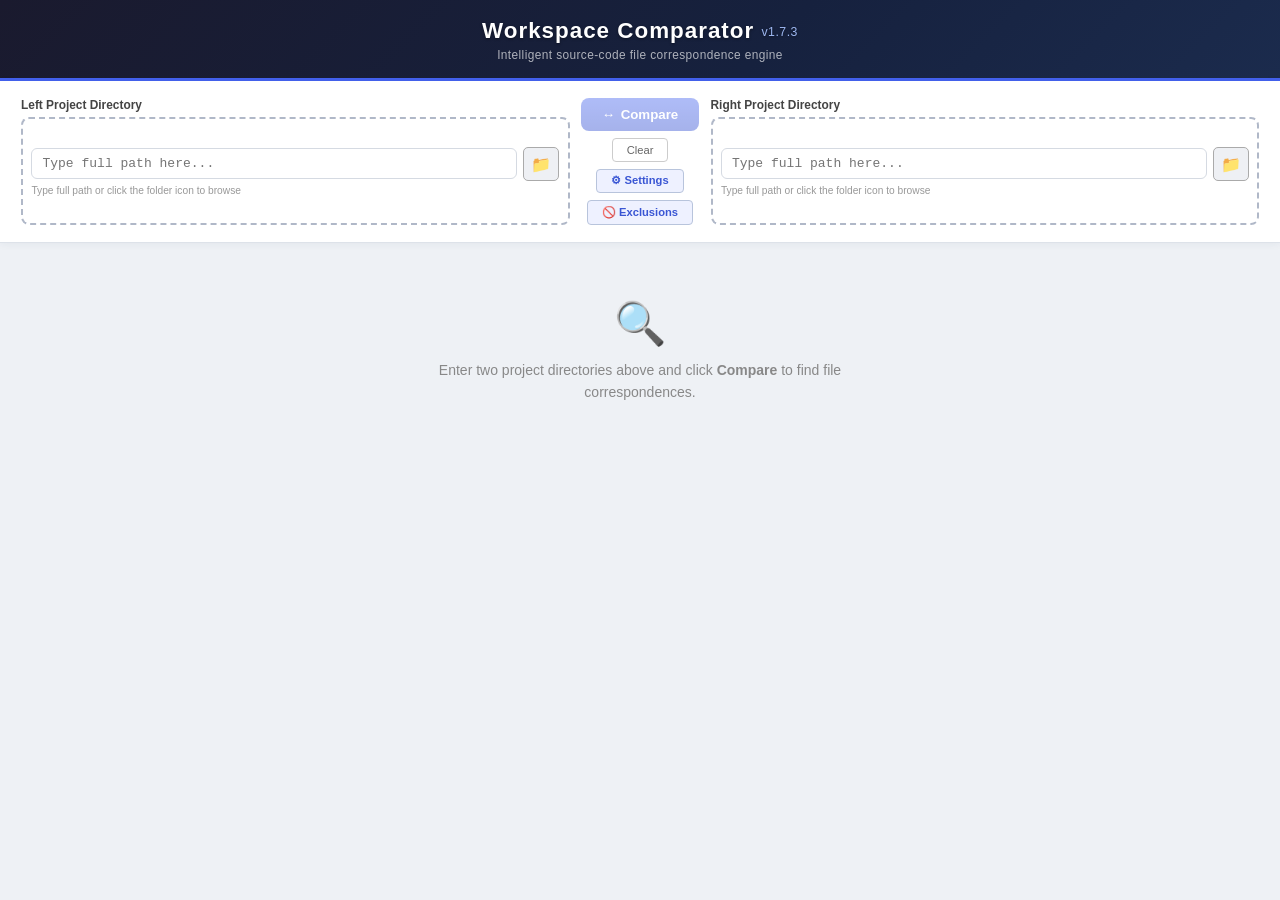
<file: comparator/templates/comparator/index.html>
<!DOCTYPE html>
<html lang="en">
<head>
  <meta charset="UTF-8">
  <meta name="viewport" content="width=device-width, initial-scale=1.0">
  <meta http-equiv="Cache-Control" content="no-cache, no-store, must-revalidate">
  <meta http-equiv="Pragma" content="no-cache">
  <meta http-equiv="Expires" content="0">
  <title>Workspace Comparator v1.7.3</title>
  <style>
    *, *::before, *::after { box-sizing: border-box; margin: 0; padding: 0; }
    html { font-size: 14px; }
    body { font-family: "Segoe UI Variable", "Segoe UI", Tahoma, Geneva, Verdana, sans-serif; background: #eef1f5; color: #1a1a2e; min-height: 100vh; }

    .app-header { background: linear-gradient(135deg, #1a1a2e 0%, #16213e 60%, #1b2b4d 100%); color: #fff; text-align: center; padding: 1.3rem 1rem 1.1rem; border-bottom: 3px solid #4361ee; box-shadow: 0 2px 12px rgba(16,23,32,0.35); }
    .app-header h1 { font-size: 1.6rem; font-weight: 700; letter-spacing: 1px; text-shadow: 0 1px 3px rgba(0,0,0,0.4); }
    .app-header .app-ver { font-size: 0.55em; font-weight: 500; color: #9db7f0; letter-spacing: 0.5px; vertical-align: middle; }
    .app-header .subtitle { font-size: 0.85rem; opacity: 0.65; margin-top: 0.3rem; letter-spacing: 0.4px; }

    .input-section { display: flex; align-items: stretch; gap: 0.75rem; padding: 1.2rem 1.5rem; background: #fff; border-bottom: 1px solid #dde2e9; box-shadow: 0 1px 8px rgba(27,58,92,0.06); }
    .dir-panel { flex: 1; display: flex; flex-direction: column; }
    .dir-panel label { font-weight: 600; margin-bottom: 0.4rem; font-size: 0.85rem; color: #444; }

    .drop-zone { border: 2px dashed #b0b8c8; border-radius: 8px; padding: 0.6rem; transition: border-color 0.2s, background 0.2s; flex: 1; display: flex; flex-direction: column; justify-content: center; }
    .drop-zone.drag-over { border-color: #4361ee; background: #eef1ff; }
    .input-row { display: flex; align-items: center; gap: 6px; }
    .input-row input[type="text"] { flex: 1 1 auto; border: 1px solid #d5dae2; border-radius: 6px; outline: none; font-size: 0.93rem; background: #fff; font-family: "Cascadia Mono", "Consolas", "Courier New", monospace; padding: 7px 10px; min-width: 0; transition: border-color 0.15s, box-shadow 0.15s; }
    .input-row input[type="text"]:focus { border-color: #4361ee; box-shadow: 0 0 0 3px rgba(67,97,238,0.15); }
    .drop-zone .drop-hint { font-size: 0.73rem; color: #999; margin-top: 4px; }

    .btn-browse { display: inline-flex; align-items: center; justify-content: center; width: 36px; height: 34px; border: 1px solid #aaa; background: #eef0f4; border-radius: 5px; cursor: pointer; font-size: 1.15rem; line-height: 1; flex-shrink: 0; transition: background 0.15s, border-color 0.15s; user-select: none; -webkit-user-select: none; position: relative; z-index: 10; }
    .btn-browse:hover { background: #d0d8e8; border-color: #4361ee; }
    .btn-browse:active { background: #b8c4dc; }

    .action-col { display: flex; flex-direction: column; justify-content: center; gap: 0.5rem; min-width: 120px; align-items: center; }
    .btn-compare { padding: 0.65rem 1.5rem; font-size: 0.95rem; font-weight: 600; border: none; border-radius: 8px; cursor: pointer; background: linear-gradient(180deg, #4f6cf0, #3a56d4); color: #fff; transition: box-shadow 0.2s, transform 0.15s, opacity 0.2s; display: flex; align-items: center; gap: 0.4rem; box-shadow: 0 2px 8px rgba(67,97,238,0.35); }
    .btn-compare:disabled { opacity: 0.45; cursor: not-allowed; box-shadow: none; }
    .btn-compare:not(:disabled):hover { box-shadow: 0 4px 14px rgba(67,97,238,0.5); transform: translateY(-1px); }
    .btn-clear { padding: 0.35rem 1rem; font-size: 0.8rem; border: 1px solid #ccc; border-radius: 4px; background: #fff; cursor: pointer; color: #666; }
    .btn-clear:hover { background: #f5f5f5; }
    .btn-settings { padding: 0.35rem 1rem; font-size: 0.8rem; border: 1px solid #b8c4dc; border-radius: 4px; background: #eef1ff; cursor: pointer; color: #3a56d4; font-weight: 600; transition: background 0.15s, opacity 0.2s; }
    .btn-settings:hover:not(:disabled) { background: #dde4ff; }
    .btn-settings:disabled { opacity: 0.45; cursor: not-allowed; }

    .loading-overlay { display: flex; flex-direction: column; align-items: center; justify-content: center; padding: 3rem; gap: 1rem; }
    .loading-overlay p { font-size: 0.95rem; color: #555; }
    .spinner { width: 40px; height: 40px; border: 4px solid #e0e0e0; border-top-color: #4361ee; border-radius: 50%; animation: spin 0.8s linear infinite; }
    @keyframes spin { to { transform: rotate(360deg); } }
    .hidden { display: none !important; }

    .stats-bar { display: flex; flex-wrap: wrap; align-items: center; gap: 0.75rem; padding: 0.55rem 1.5rem; background: #e8ecf1; font-size: 0.82rem; color: #444; border-bottom: 1px solid #d0d5dd; }
    .stats-summary { display: flex; flex: 0 1 auto; flex-wrap: wrap; align-items: center; gap: 1.1rem; }
    .stats-summary > span { display: inline-flex; align-items: center; gap: 0.3rem; }
    .badge { display: inline-block; padding: 0.1rem 0.5rem; border-radius: 10px; font-weight: 600; font-size: 0.78rem; color: #fff; }
    .badge-blue { background: #4361ee; } .badge-green { background: #2ecc71; } .badge-orange { background: #e67e22; } .badge-purple { background: #9b59b6; } .badge-gray { background: #95a5a6; } .badge-teal { background: #0e9488; }
    .result-tools { margin-left: auto; display: flex; flex: 1 1 430px; max-width: 620px; min-width: 310px; align-items: center; justify-content: flex-end; gap: 0.45rem; }
    .result-extension { width: 136px; height: 32px; border: 1px solid #b9c2d0; border-radius: 5px; background: #fff; color: #27364a; padding: 0 1.8rem 0 0.55rem; font-family: "Cascadia Mono", "Consolas", monospace; font-size: 0.78rem; font-weight: 600; outline: none; cursor: pointer; }
    .result-extension:focus { border-color: #4361ee; box-shadow: 0 0 0 3px rgba(67,97,238,0.14); }
    .result-search { position: relative; flex: 1 1 260px; min-width: 180px; max-width: 390px; }
    .result-search-icon { position: absolute; left: 0.62rem; top: 50%; transform: translateY(-50%); color: #66758b; font-size: 0.9rem; line-height: 1; pointer-events: none; z-index: 1; }
    .result-search input { width: 100%; height: 32px; border: 1px solid #b9c2d0; border-radius: 5px; background: #fff; color: #1f2937; padding: 0 2rem 0 2rem; font-family: "Segoe UI", Tahoma, sans-serif; font-size: 0.8rem; outline: none; transition: border-color 0.15s, box-shadow 0.15s; }
    .result-search input:focus { border-color: #4361ee; box-shadow: 0 0 0 3px rgba(67,97,238,0.14); }
    .result-search-clear { position: absolute; right: 0.35rem; top: 50%; transform: translateY(-50%); width: 22px; height: 22px; border: none; background: transparent; color: #7b8798; font-size: 1.05rem; line-height: 1; cursor: pointer; opacity: 0; pointer-events: none; transition: opacity 0.12s, color 0.12s; }
    .result-search.has-query .result-search-clear { opacity: 1; pointer-events: auto; }
    .result-search-clear:hover { color: #c0392b; }
    .result-search-count { min-width: 58px; color: #5b6778; font-size: 0.72rem; font-weight: 700; text-align: right; white-space: nowrap; }
    .search-mark { background: #ffe36e; color: #18202c; border-radius: 2px; padding: 0 1px; box-shadow: 0 0 0 1px rgba(184,134,11,0.28); }
    tr.search-hit td { position: relative; }
    tr.search-current td { box-shadow: inset 0 2px 0 #f59e0b, inset 0 -2px 0 #f59e0b; }
    tr.search-current td:first-child { box-shadow: inset 2px 0 0 #f59e0b, inset 0 2px 0 #f59e0b, inset 0 -2px 0 #f59e0b; }
    tr.search-current td:last-child { box-shadow: inset -2px 0 0 #f59e0b, inset 0 2px 0 #f59e0b, inset 0 -2px 0 #f59e0b; }

    .results-section { padding: 0.8rem 1rem 2rem; }
    .comparison-panel-wrapper { overflow-x: auto; border: 1px solid #cdd4dd; border-radius: 10px; background: #fff; box-shadow: 0 4px 18px rgba(27,58,92,0.10); }
    .comparison-table { width: 100%; border-collapse: collapse; font-size: 0.85rem; table-layout: fixed; }
    .panel-header { padding: 0.5rem 0.6rem; font-size: 0.92rem; font-weight: 700; text-transform: uppercase; letter-spacing: 0.6px; }
    .panel-header-left { background: #1b3a5c; color: #fff; text-align: center; }
    .panel-header-center { background: #2c3e50; width: 72px; min-width: 72px; max-width: 72px; border-left: 2px solid #0d1f30; border-right: 2px solid #0d1f30; }
    .panel-header-right { background: #1b3a5c; color: #fff; text-align: center; }
    .col-hdr { padding: 0.45rem 0.6rem; font-size: 0.8rem; font-weight: 600; white-space: nowrap; }
    .col-hdr-left, .col-hdr-right { background: #2a5d8f; color: #d4e6f7; border-bottom: 2px solid #1b4a76; }
    .col-hdr-match { background: #34495e; color: #bdc3c7; text-align: center; width: 72px; min-width: 72px; max-width: 72px; border-left: 2px solid #0d1f30; border-right: 2px solid #0d1f30; border-bottom: 2px solid #1b4a76; cursor: pointer; user-select: none; }
    .col-hdr-match:hover { background: #4a6275; }
    .col-hdr-match .sort-arrow { font-size: 0.65rem; margin-left: 2px; }
    .col-hdr-name { width: 24%; } .col-hdr-dir { width: calc(50% - 36px - 24%); }
    .comparison-table td { padding: 0.4rem 0.6rem; vertical-align: middle; border-bottom: 1px solid #e0e0e0; word-break: break-all; font-family: "Consolas", "Courier New", monospace; font-size: 0.82rem; line-height: 1.4; }
    td.match-cell { text-align: center; border-left: 2px solid #34495e; border-right: 2px solid #34495e; background: #f8f9fa; font-family: "Segoe UI", Tahoma, sans-serif; width: 72px; min-width: 72px; max-width: 72px; }

    .row-matched, .row-unmatched { cursor: pointer; }
    .row-matched td, .row-unmatched td { transition: background 0.12s; }
    .row-matched .cell-left, .row-matched .cell-right { background: #ddf1e2; }
    .row-matched:hover .cell-left, .row-matched:hover .cell-right { background: #bfe5c9; }
    .row-matched:hover .match-cell { background: #eef7f0; }
    .row-separator td { background: #2c3e50; padding: 0.25rem 0.6rem; border-bottom: none; height: 28px; }
    .sep-label { color: #ecf0f1; font-family: "Segoe UI", Tahoma, sans-serif; font-size: 0.72rem; font-weight: 600; text-transform: uppercase; letter-spacing: 1px; }
    .row-separator .match-cell { border-left-color: #1a252f; border-right-color: #1a252f; background: #2c3e50; }
    .row-unmatched .cell-left-filled, .row-unmatched .cell-right-filled { background: #f8d7da; }
    .row-unmatched .cell-empty { background: #f5f5f5; }
    .row-unmatched:hover .cell-left-filled, .row-unmatched:hover .cell-right-filled { background: #f1c0c5; }
    .row-ignored { cursor: default; }
    .row-ignored .cell-left-ignored, .row-ignored .cell-right-ignored { background: #4b5563; color: #eef1f5; border-bottom-color: #6b7280; }
    .row-ignored .cell-empty { background: #303642; border-bottom-color: #454c59; }
    .row-ignored .match-cell { background: #374151; border-bottom-color: #4b5563; }
    .row-ignored:hover .cell-left-ignored, .row-ignored:hover .cell-right-ignored { background: #566171; }
    .ignored-tag { display: inline-block; padding: 0.1rem 0.5rem; border-radius: 10px; background: #1f2937; color: #d1d5db; font-size: 0.68rem; font-weight: 800; letter-spacing: 0.6px; }
    .ignored-reason { display: block; margin-top: 2px; color: #cbd5e1; font-size: 0.58rem; line-height: 1.2; font-family: "Segoe UI", Tahoma, sans-serif; }

    .status-sym { font-weight: 700; font-size: 0.85rem; font-family: "Consolas", "Courier New", monospace; display: inline-block; line-height: 1.3; padding: 0.1rem 0.5rem; border-radius: 10px; color: #fff; min-width: 38px; }
    .status-identical { background: #27ae60; box-shadow: 0 1px 3px rgba(39,174,96,0.4); }
    .status-minor { background: #e6a817; box-shadow: 0 1px 3px rgba(230,168,23,0.4); }
    .status-different { background: #e74c3c; box-shadow: 0 1px 3px rgba(231,76,60,0.4); }
    .match-method { display: block; font-size: 0.62rem; color: #888; margin-top: 2px; }
    .no-match-indicator { color: #ccc; font-size: 0.9rem; }
    .bin-tag { display: block; width: fit-content; margin: 2px auto 0; padding: 0 6px; border-radius: 4px; background: linear-gradient(180deg, #17b3a6, #0e9488); color: #fff; font-size: 0.6rem; font-weight: 800; letter-spacing: 0.8px; font-family: "Segoe UI", Tahoma, sans-serif; line-height: 1.5; box-shadow: 0 1px 3px rgba(14,148,136,0.5); }

    .empty-state { text-align: center; padding: 4rem 2rem; color: #888; }
    .empty-icon { font-size: 3rem; margin-bottom: 0.8rem; }
    .empty-state p { font-size: 1rem; max-width: 500px; margin: 0 auto; line-height: 1.6; }
    .no-results-row td { text-align: center; padding: 1.5rem; color: #999; font-style: italic; background: #fafafa; }

    .error-toast { position: fixed; bottom: 1.5rem; left: 50%; transform: translateX(-50%); background: #e74c3c; color: #fff; padding: 0.7rem 1.4rem; border-radius: 6px; font-size: 0.9rem; box-shadow: 0 4px 16px rgba(0,0,0,0.25); z-index: 9999; animation: toastIn 0.3s ease-out; }
    .error-toast.toast-ok { background: #27ae60; }
    @keyframes toastIn { from { opacity: 0; transform: translateX(-50%) translateY(20px); } to { opacity: 1; transform: translateX(-50%) translateY(0); } }

    /* ---- Modal ---- */
    .modal-backdrop { position: fixed; top: 0; left: 0; width: 100%; height: 100%; background: rgba(16,23,32,0.5); backdrop-filter: blur(3px); z-index: 10000; display: flex; align-items: center; justify-content: center; animation: fadeIn 0.15s ease-out; }
    @keyframes fadeIn { from { opacity: 0; } to { opacity: 1; } }
    .modal-box { background: #fff; border-radius: 12px; width: 560px; max-width: 95vw; max-height: 80vh; display: flex; flex-direction: column; box-shadow: 0 18px 60px rgba(0,0,0,0.4); overflow: hidden; }
    .modal-top { display: flex; align-items: center; justify-content: space-between; padding: 0.9rem 1.2rem; background: #1b3a5c; border-radius: 10px 10px 0 0; }
    .modal-top h3 { color: #fff; font-size: 1rem; font-weight: 600; }
    .modal-x { background: none; border: none; font-size: 1.5rem; color: #aac; cursor: pointer; padding: 0 4px; line-height: 1; }
    .modal-x:hover { color: #fff; }
    .modal-nav { display: flex; align-items: center; gap: 0.5rem; padding: 0.5rem 1.2rem; background: #eef1f5; border-bottom: 1px solid #ddd; }
    .modal-up { border: 1px solid #bbb; background: #fff; border-radius: 4px; padding: 3px 10px; cursor: pointer; font-size: 0.88rem; }
    .modal-up:hover { background: #e0e4ea; }
    .modal-cur { font-family: "Consolas", monospace; font-size: 0.85rem; color: #333; word-break: break-all; }
    .modal-list { flex: 1; overflow-y: auto; min-height: 200px; max-height: 50vh; }
    .modal-list ul { list-style: none; margin: 0; padding: 0; }
    .modal-list li { display: flex; align-items: center; gap: 0.5rem; padding: 0.5rem 1.2rem; cursor: pointer; border-bottom: 1px solid #f0f0f0; font-size: 0.88rem; }
    .modal-list li:hover { background: #e8f0fe; }
    .modal-msg { text-align: center; padding: 2rem; color: #999; font-style: italic; }
    .modal-bottom { display: flex; justify-content: flex-end; gap: 0.6rem; padding: 0.8rem 1.2rem; border-top: 1px solid #e0e0e0; background: #fafafa; border-radius: 0 0 10px 10px; }
    .modal-ok { padding: 0.45rem 1.2rem; font-size: 0.88rem; font-weight: 600; border: none; border-radius: 5px; cursor: pointer; background: #4361ee; color: #fff; }
    .modal-ok:hover { background: #3a56d4; }
    .modal-cancel { padding: 0.45rem 1.2rem; font-size: 0.88rem; border: 1px solid #ccc; border-radius: 5px; cursor: pointer; background: #fff; color: #555; }
    .modal-cancel:hover { background: #f0f0f0; }

    /* ---- Engine Settings dialog ---- */
    .settings-box .modal-top { background: linear-gradient(135deg, #1a1a2e 0%, #16213e 60%, #1b2b4d 100%); border-bottom: 2px solid #4361ee; }
    .settings-body { padding: 1.1rem 1.3rem; display: flex; flex-direction: column; gap: 0.9rem; overflow-y: auto; }
    .setting-row { border: 1px solid #e2e6ee; border-radius: 10px; padding: 0.7rem 0.9rem 0.8rem; background: linear-gradient(180deg, #fbfcfe, #f4f6fb); transition: border-color 0.15s, box-shadow 0.15s; }
    .setting-row:hover { border-color: #b8c4dc; box-shadow: 0 2px 8px rgba(67,97,238,0.10); }
    .setting-head { display: flex; align-items: center; justify-content: space-between; margin-bottom: 2px; }
    .setting-name { font-weight: 600; font-size: 0.88rem; color: #1a1a2e; }
    .setting-val { font-family: "Consolas", "Courier New", monospace; font-size: 0.82rem; font-weight: 700; color: #fff; background: #4361ee; border-radius: 10px; padding: 0.1rem 0.6rem; min-width: 44px; text-align: center; box-shadow: 0 1px 3px rgba(67,97,238,0.4); }
    .setting-desc { font-size: 0.74rem; color: #778; line-height: 1.4; margin-bottom: 0.5rem; }
    .charset-grid { display: grid; grid-template-columns: 1fr 1fr; gap: 0.7rem; }
    .charset-field label { display: block; color: #4b5563; font-size: 0.72rem; font-weight: 600; margin-bottom: 0.25rem; }
    .charset-field select { width: 100%; height: 34px; border: 1px solid #cbd3e1; border-radius: 5px; background: #fff; color: #1f2937; padding: 0 0.5rem; font-family: "Consolas", "Courier New", monospace; }
    .setting-ctrl { display: flex; align-items: center; gap: 0.7rem; }
    .setting-ctrl input[type="range"] { flex: 1; accent-color: #4361ee; cursor: pointer; }
    .setting-num { width: 74px; padding: 4px 8px; border: 1px solid #d5dae2; border-radius: 5px; font-family: "Consolas", monospace; font-size: 0.85rem; text-align: right; outline: none; }
    .setting-num:focus { border-color: #4361ee; box-shadow: 0 0 0 3px rgba(67,97,238,0.15); }
    .settings-bottom { display: flex; align-items: center; gap: 0.6rem; padding: 0.8rem 1.2rem; border-top: 1px solid #e0e0e0; background: #fafafa; }
    .settings-bottom .spacer { flex: 1; }
    .btn-reset { padding: 0.45rem 1rem; font-size: 0.82rem; border: 1px solid #ccc; border-radius: 5px; cursor: pointer; background: #fff; color: #777; }
    .btn-reset:hover { background: #f0f0f0; }

    /* ---- Exclusions dialog (BeyondCompare-style name filters) ---- */
    .excl-box { width: 680px; }
    .excl-box .modal-top { background: linear-gradient(135deg, #1a1a2e 0%, #16213e 60%, #1b2b4d 100%); border-bottom: 2px solid #e74c3c; }
    .excl-intro { padding: 0.7rem 1.3rem; font-size: 0.76rem; color: #667; background: #f4f6fb; border-bottom: 1px solid #e2e6ee; line-height: 1.5; }
    .excl-intro code { background: #e8ecf5; border: 1px solid #d5dae5; border-radius: 3px; padding: 0 4px; font-size: 0.74rem; }
    .excl-columns { display: flex; flex: 1 1 320px; min-height: 180px; gap: 0.9rem; padding: 0.9rem 1.3rem; overflow: hidden; }
    .excl-col { flex: 1; min-width: 0; min-height: 0; display: flex; flex-direction: column; border: 1px solid #e2e6ee; border-radius: 10px; background: linear-gradient(180deg, #fbfcfe, #f4f6fb); overflow: hidden; }
    .excl-col-head { padding: 0.5rem 0.8rem; font-size: 0.82rem; font-weight: 700; color: #fff; background: #2a5d8f; letter-spacing: 0.4px; }
    .excl-addrow { display: flex; gap: 0.4rem; padding: 0.55rem 0.7rem; border-bottom: 1px solid #e2e6ee; background: #fff; }
    .excl-addrow input { flex: 1; min-width: 0; padding: 5px 8px; border: 1px solid #d5dae2; border-radius: 5px; font-family: "Consolas", monospace; font-size: 0.82rem; outline: none; }
    .excl-addrow input:focus { border-color: #4361ee; box-shadow: 0 0 0 3px rgba(67,97,238,0.15); }
    .excl-addrow button { padding: 4px 12px; border: none; border-radius: 5px; background: #4361ee; color: #fff; font-size: 0.8rem; font-weight: 600; cursor: pointer; white-space: nowrap; }
    .excl-addrow button:hover { background: #3a56d4; }
    .excl-list { flex: 1 1 auto; min-height: 0; overflow-y: auto; overscroll-behavior: contain; scrollbar-gutter: stable; }
    .excl-item { display: flex; align-items: center; gap: 0.6rem; padding: 0.4rem 0.8rem; border-bottom: 1px solid #eef1f6; }
    .excl-item:hover { background: #eef3fb; }
    .excl-switch { width: 30px; height: 16px; border-radius: 8px; background: #4361ee; position: relative; cursor: pointer; flex-shrink: 0; transition: background 0.15s; box-shadow: inset 0 1px 2px rgba(0,0,0,0.2); }
    .excl-switch::after { content: ""; position: absolute; top: 2px; left: 16px; width: 12px; height: 12px; border-radius: 50%; background: #fff; transition: left 0.15s; box-shadow: 0 1px 2px rgba(0,0,0,0.3); }
    .excl-item.excl-off .excl-switch { background: #b8bec9; }
    .excl-item.excl-off .excl-switch::after { left: 2px; }
    .excl-pat { flex: 1; min-width: 0; font-family: "Consolas", "Courier New", monospace; font-size: 0.84rem; color: #1a1a2e; word-break: break-all; }
    .excl-item.excl-off .excl-pat { color: #aab; text-decoration: line-through; }
    .excl-del { border: none; background: none; color: #c0392b; font-size: 1.05rem; line-height: 1; cursor: pointer; padding: 0 4px; flex-shrink: 0; opacity: 0.55; }
    .excl-del:hover { opacity: 1; }
    .excl-empty { padding: 1.4rem 0.8rem; text-align: center; color: #aab; font-size: 0.78rem; font-style: italic; }
    .excl-show-option { display: inline-flex; align-items: center; gap: 0.45rem; color: #374151; font-size: 0.82rem; font-weight: 600; cursor: pointer; user-select: none; }
    .excl-show-option input { width: 16px; height: 16px; margin: 0; accent-color: #4361ee; cursor: pointer; }

    @media (max-width: 900px) {
      .input-section { flex-direction: column; }
      .action-col { flex-direction: row; justify-content: center; }
      .result-tools { flex-basis: 100%; max-width: none; min-width: 0; margin-left: 0; justify-content: stretch; }
      .result-search { max-width: none; }
    }
    @media (max-width: 600px) {
      .action-col { gap: 0.35rem; min-width: 0; }
      .result-tools { display: grid; grid-template-columns: 112px minmax(0, 1fr); width: 100%; }
      .result-extension { width: 100%; }
      .result-search { width: 100%; min-width: 0; }
      .result-search-count { grid-column: 1 / -1; min-width: 0; text-align: right; }
    }
  </style>
</head>
<body>

  <header class="app-header">
    <h1>Workspace Comparator <span class="app-ver">v1.7.3</span></h1>
    <p class="subtitle">Intelligent source-code file correspondence engine</p>
  </header>

  <section class="input-section">
    <div class="dir-panel">
      <label>Left Project Directory</label>
      <div class="drop-zone" id="dropLeft">
        <div class="input-row">
          <input type="text" id="leftDir" placeholder="Type full path here..." spellcheck="false">
          <button type="button" class="btn-browse" data-action="browse-left" id="btnBrowseLeft" title="Browse for folder">&#128193;</button>
        </div>
        <span class="drop-hint">Type full path or click the folder icon to browse</span>
      </div>
    </div>

    <div class="action-col">
      <button class="btn-compare" id="btnCompare" data-action="compare" disabled>
        <span>&#x2194;</span> Compare
      </button>
      <button class="btn-clear" data-action="clear">Clear</button>
      <button class="btn-settings" id="btnSettings" data-action="settings-open" title="Tune the matching engine">&#9881; Settings</button>
      <button class="btn-settings" id="btnExclusions" data-action="exclusions-open" title="Exclude files and folders from the comparison">&#128683; Exclusions</button>
    </div>

    <div class="dir-panel">
      <label>Right Project Directory</label>
      <div class="drop-zone" id="dropRight">
        <div class="input-row">
          <input type="text" id="rightDir" placeholder="Type full path here..." spellcheck="false">
          <button type="button" class="btn-browse" data-action="browse-right" id="btnBrowseRight" title="Browse for folder">&#128193;</button>
        </div>
        <span class="drop-hint">Type full path or click the folder icon to browse</span>
      </div>
    </div>
  </section>

  <div id="loadingOverlay" class="loading-overlay hidden">
    <div class="spinner"></div>
    <p>Scanning directories and computing correspondences&hellip;</p>
  </div>

  <section id="statsBar" class="stats-bar hidden">
    <div class="stats-summary">
      <span id="statTotal"></span><span id="statIgnored"></span><span id="statExact"></span><span id="statDet"></span><span id="statBin"></span><span id="statLLM"></span><span id="statCalls"></span>
    </div>
    <form id="resultTools" class="result-tools" role="search">
      <select id="resultExtension" class="result-extension" aria-label="Filter by file extension" title="Show rows where either side has this extension" disabled>
        <option value="*.*">*.*</option>
      </select>
      <div id="resultSearchWrap" class="result-search">
        <span class="result-search-icon" aria-hidden="true">&#128269;</span>
        <input type="search" id="resultSearch" placeholder="Search all columns" aria-label="Search all table columns" autocomplete="off" spellcheck="false">
        <button type="button" class="result-search-clear" data-action="result-search-clear" aria-label="Clear table search" title="Clear search">&times;</button>
      </div>
      <output id="resultSearchCount" class="result-search-count" aria-live="polite">0 rows</output>
    </form>
  </section>

  <section id="resultsSection" class="results-section hidden">
    <div class="comparison-panel-wrapper">
      <table class="comparison-table">
        <thead>
          <tr><th colspan="2" class="panel-header panel-header-left">Left Project</th><th class="panel-header panel-header-center">&nbsp;</th><th colspan="2" class="panel-header panel-header-right">Right Project</th></tr>
          <tr><th class="col-hdr col-hdr-name col-hdr-left">File Name</th><th class="col-hdr col-hdr-dir col-hdr-left">Directory</th><th class="col-hdr col-hdr-match" id="matchHdr" title="Double-click to sort by status">Match</th><th class="col-hdr col-hdr-name col-hdr-right">File Name</th><th class="col-hdr col-hdr-dir col-hdr-right">Directory</th></tr>
        </thead>
        <tbody id="comparisonBody"></tbody>
      </table>
    </div>
  </section>

  <section id="emptyState" class="empty-state">
    <div class="empty-icon">&#128269;</div>
    <p>Enter two project directories above and click <strong>Compare</strong> to find file correspondences.</p>
  </section>

  <!-- BROWSE MODAL - starts hidden via inline style, NOT via class -->
  <div id="browseModal" style="display:none">
    <div class="modal-backdrop" data-action="browse-backdrop">
      <div class="modal-box" id="modalBox">
        <div class="modal-top">
          <h3>Select Directory</h3>
          <button class="modal-x" data-action="browse-close" type="button">&times;</button>
        </div>
        <div class="modal-nav">
          <button class="modal-up" data-action="browse-up" type="button">&#8593; Up</button>
          <span class="modal-cur" id="modalPath">(loading)</span>
        </div>
        <div class="modal-list" id="modalList">
          <div class="modal-msg">Loading...</div>
        </div>
        <div class="modal-bottom">
          <button class="modal-ok" data-action="browse-select" type="button">Select This Folder</button>
          <button class="modal-cancel" data-action="browse-close" type="button">Cancel</button>
        </div>
      </div>
    </div>
  </div>

  <!-- ENGINE SETTINGS MODAL - starts hidden via inline style, NOT via class -->
  <div id="settingsModal" style="display:none">
    <div class="modal-backdrop" data-action="settings-backdrop">
      <div class="modal-box settings-box">
        <div class="modal-top">
          <h3>&#9881; Engine Settings</h3>
          <button class="modal-x" data-action="settings-close" type="button">&times;</button>
        </div>
        <div class="settings-body">

          <div class="setting-row">
            <div class="setting-head">
              <span class="setting-name">LLM failure limit</span>
              <span class="setting-val" id="valFailLimit">3</span>
            </div>
            <div class="setting-desc">Consecutive LLM failures (timeouts, unreachable server, garbage answers) before AI arbitration is switched off for the rest of the run.</div>
            <div class="setting-ctrl">
              <input type="range" id="rngFailLimit" min="1" max="20" step="1">
              <input type="number" class="setting-num" id="numFailLimit" min="1" max="20" step="1">
            </div>
          </div>

          <div class="setting-row">
            <div class="setting-head">
              <span class="setting-name">Text charset by side</span>
              <span class="setting-val">AUTO</span>
            </div>
            <div class="setting-desc">Auto detects each file independently. Override one side only when a legacy charset is ambiguous. Binary content remains binary regardless of this setting.</div>
            <div class="charset-grid">
              <div class="charset-field">
                <label for="charsetLeft">Left workspace</label>
                <select id="charsetLeft">
                  <option value="auto">Auto detect</option><option value="utf-8">UTF-8</option><option value="utf-8-sig">UTF-8 with BOM</option>
                  <option value="utf-16">UTF-16 with BOM</option><option value="utf-16-le">UTF-16 LE</option><option value="utf-16-be">UTF-16 BE</option>
                  <option value="utf-32">UTF-32 with BOM</option><option value="utf-32-le">UTF-32 LE</option><option value="utf-32-be">UTF-32 BE</option>
                  <option value="cp1252">Windows-1252</option><option value="latin-1">Latin-1</option><option value="ascii">ASCII</option>
                  <option value="shift_jis">Shift-JIS</option><option value="gb18030">GB18030</option><option value="big5">Big5</option><option value="euc-kr">EUC-KR</option>
                </select>
              </div>
              <div class="charset-field">
                <label for="charsetRight">Right workspace</label>
                <select id="charsetRight">
                  <option value="auto">Auto detect</option><option value="utf-8">UTF-8</option><option value="utf-8-sig">UTF-8 with BOM</option>
                  <option value="utf-16">UTF-16 with BOM</option><option value="utf-16-le">UTF-16 LE</option><option value="utf-16-be">UTF-16 BE</option>
                  <option value="utf-32">UTF-32 with BOM</option><option value="utf-32-le">UTF-32 LE</option><option value="utf-32-be">UTF-32 BE</option>
                  <option value="cp1252">Windows-1252</option><option value="latin-1">Latin-1</option><option value="ascii">ASCII</option>
                  <option value="shift_jis">Shift-JIS</option><option value="gb18030">GB18030</option><option value="big5">Big5</option><option value="euc-kr">EUC-KR</option>
                </select>
              </div>
            </div>
          </div>

          <div class="setting-row">
            <div class="setting-head">
              <span class="setting-name">Max LLM candidates per file</span>
              <span class="setting-val" id="valMaxLlm">3</span>
            </div>
            <div class="setting-desc">Only the top-N most similar candidates for each left file are sent to the LLM. 0 disables AI arbitration entirely.</div>
            <div class="setting-ctrl">
              <input type="range" id="rngMaxLlm" min="0" max="20" step="1">
              <input type="number" class="setting-num" id="numMaxLlm" min="0" max="20" step="1">
            </div>
          </div>

          <div class="setting-row">
            <div class="setting-head">
              <span class="setting-name">LLM similarity noise floor</span>
              <span class="setting-val" id="valMinSim">15%</span>
            </div>
            <div class="setting-desc">Candidate pairs whose deterministic similarity is below this never reach the LLM &mdash; they are considered noise.</div>
            <div class="setting-ctrl">
              <input type="range" id="rngMinSim" min="0" max="100" step="1">
              <input type="number" class="setting-num" id="numMinSim" min="0" max="100" step="1">
            </div>
          </div>

          <div class="setting-row">
            <div class="setting-head">
              <span class="setting-name">Renamed-file content threshold</span>
              <span class="setting-val" id="valContentSim">60%</span>
            </div>
            <div class="setting-desc">Files with completely different names are still matched when their content similarity reaches this percentage.</div>
            <div class="setting-ctrl">
              <input type="range" id="rngContentSim" min="10" max="100" step="1">
              <input type="number" class="setting-num" id="numContentSim" min="10" max="100" step="1">
            </div>
          </div>

        </div>
        <div class="settings-bottom">
          <button class="btn-reset" data-action="settings-reset" type="button">Reset Defaults</button>
          <span class="spacer"></span>
          <button class="modal-ok" data-action="settings-accept" type="button">Accept</button>
          <button class="modal-cancel" data-action="settings-close" type="button">Cancel</button>
        </div>
      </div>
    </div>
  </div>

  <!-- EXCLUSIONS MODAL - starts hidden via inline style, NOT via class -->
  <div id="exclusionsModal" style="display:none">
    <div class="modal-backdrop" data-action="exclusions-backdrop">
      <div class="modal-box excl-box">
        <div class="modal-top">
          <h3>&#128683; Exclusions</h3>
          <button class="modal-x" data-action="exclusions-close" type="button">&times;</button>
        </div>
        <div class="excl-intro">
          Matching files and folders are not compared. Keep <strong>Show excluded</strong> checked to retain them in the Ignored Files section, or uncheck it to hide them from the table.
          Wildcards: <code>*</code> (any text) and <code>?</code> (one character). Plain patterns match the <strong>name</strong> anywhere in the tree
          (e.g. <code>*.min.js</code>, <code>generated</code>); patterns with <code>/</code> match the <strong>relative path</strong> (e.g. <code>docs/internal</code>, <code>src/*/legacy</code>).
          Use the switch to disable a pattern without deleting it.
        </div>
        <div class="excl-columns">
          <div class="excl-col">
            <div class="excl-col-head">&#128196; Exclude Files</div>
            <div class="excl-addrow">
              <input type="text" id="exclFileInput" placeholder="e.g. *.min.js, Test*.java" spellcheck="false">
              <button type="button" data-action="excl-add-files">+ Add</button>
            </div>
            <div class="excl-list" id="exclFileList"></div>
          </div>
          <div class="excl-col">
            <div class="excl-col-head">&#128193; Exclude Folders</div>
            <div class="excl-addrow">
              <input type="text" id="exclDirInput" placeholder="e.g. generated, docs/internal" spellcheck="false">
              <button type="button" data-action="excl-add-dirs">+ Add</button>
            </div>
            <div class="excl-list" id="exclDirList"></div>
          </div>
        </div>
        <div class="settings-bottom">
          <button class="btn-reset" data-action="exclusions-clear" type="button">Clear All</button>
          <label class="excl-show-option" for="showExcluded">
            <input type="checkbox" id="showExcluded" value="show-excluded" checked>
            <span>Show excluded</span>
          </label>
          <span class="spacer"></span>
          <button class="modal-ok" data-action="exclusions-accept" type="button">Accept</button>
          <button class="modal-cancel" data-action="exclusions-close" type="button">Cancel</button>
        </div>
      </div>
    </div>
  </div>

  <script>
  // ==============================================================
  // ALL JS INLINE - ZERO EXTERNAL FILES
  // Uses event delegation: ONE listener on document handles everything.
  // ==============================================================

  var APP = {
    browseTarget: null,   // "left" or "right"
    browseCurrent: "",
    browseParent: "",
    lastData: null,       // last comparison response (original order)
    matchSorted: false,   // toggle: false = original, true = sorted by status
    comparing: false,     // true while a comparison request is in flight
    settings: {},         // engine settings sent with each compare request
    charsets: { left: "auto", right: "auto" },
    exclusions: { files: [], dirs: [], showExcluded: true },
    exclDraft: null,      // working copy while the Exclusions dialog is open
    resultView: { extension: "*.*", query: "", cursor: 0, timer: null }
  };

  // ---- Engine settings definition (must mirror SETTING_BOUNDS in
  //      comparator/services/correspondence.py) ----
  var SETTINGS_DEF = [
    { key: "llm_failure_limit",     rng: "rngFailLimit",  num: "numFailLimit",  val: "valFailLimit",  min: 1,  max: 20,  def: 3,  unit: ""  },
    { key: "max_llm_per_file",      rng: "rngMaxLlm",     num: "numMaxLlm",     val: "valMaxLlm",     min: 0,  max: 20,  def: 3,  unit: ""  },
    { key: "llm_min_sim",           rng: "rngMinSim",     num: "numMinSim",     val: "valMinSim",     min: 0,  max: 100, def: 15, unit: "%" },
    { key: "content_sim_threshold", rng: "rngContentSim", num: "numContentSim", val: "valContentSim", min: 10, max: 100, def: 60, unit: "%" }
  ];

  // ---- Utility ----
  function esc(s) {
    var d = document.createElement("div");
    d.appendChild(document.createTextNode(s));
    return d.innerHTML;
  }

  function escAttr(s) {
    return s.replace(/&/g, '&amp;').replace(/"/g, '&quot;')
            .replace(/</g, '&lt;').replace(/>/g, '&gt;');
  }

  function toast(msg, ok) {
    var el = document.createElement("div");
    el.className = ok ? "error-toast toast-ok" : "error-toast";
    el.textContent = msg;
    document.body.appendChild(el);
    setTimeout(function() { if (el.parentNode) el.parentNode.removeChild(el); }, 6000);
  }

  function updateBtn() {
    document.getElementById("btnCompare").disabled =
      !(document.getElementById("leftDir").value.trim() &&
        document.getElementById("rightDir").value.trim());
  }

  // ---- EVENT DELEGATION: single click handler on document ----
  document.addEventListener("click", function(e) {
    // Walk up to find closest element with data-action
    var node = e.target;
    while (node && node !== document) {
      var action = node.getAttribute ? node.getAttribute("data-action") : null;
      if (action) {
        // Backdrops are actionable only when the backdrop itself was clicked.
        // Descendant form controls must keep their native default behavior.
        if (/-backdrop$/.test(action) && e.target !== node) {
          node = node.parentNode;
          continue;
        }
        e.preventDefault();
        handleAction(action, node, e);
        return;
      }
      node = node.parentNode;
    }
  }, true); // useCapture = true for maximum priority

  // ---- Double-click on matched/unmatched row -> open file comparison ----
  document.addEventListener("dblclick", function(e) {
    var row = e.target.closest ? e.target.closest(".row-matched, .row-unmatched") : null;
    if (!row) {
      var node = e.target;
      while (node && node !== document) {
        if (node.classList && (node.classList.contains("row-matched") || node.classList.contains("row-unmatched"))) { row = node; break; }
        node = node.parentNode;
      }
    }
    if (!row) return;

    var unmatchedSide = row.getAttribute("data-unmatched-side");
    var leftEncoding = row.getAttribute("data-left-encoding") || "auto";
    var rightEncoding = row.getAttribute("data-right-encoding") || "auto";
    if (unmatchedSide) {
      // Unmatched file - open single-file view
      var filePath = row.getAttribute("data-left-path") || row.getAttribute("data-right-path");
      if (filePath) {
        var url = "/file-compare/?";
        if (unmatchedSide === "left") {
          url += "left=" + encodeURIComponent(filePath) + "&right=&unmatched=left&left_encoding=" + encodeURIComponent(leftEncoding);
        } else {
          url += "left=&right=" + encodeURIComponent(filePath) + "&unmatched=right&right_encoding=" + encodeURIComponent(rightEncoding);
        }
        window.open(url, "_blank");
      }
    } else {
      // Matched file - open comparison
      var leftPath = row.getAttribute("data-left-path");
      var rightPath = row.getAttribute("data-right-path");
      if (leftPath && rightPath) {
        window.open(
          "/file-compare/?left=" + encodeURIComponent(leftPath) +
          "&right=" + encodeURIComponent(rightPath) +
          "&left_encoding=" + encodeURIComponent(leftEncoding) +
          "&right_encoding=" + encodeURIComponent(rightEncoding),
          "_blank"
        );
      }
    }
  });

  function handleAction(action, el, evt) {
    switch (action) {
      case "browse-left":    openBrowse("left"); break;
      case "browse-right":   openBrowse("right"); break;
      case "browse-close":   closeBrowse(); break;
      case "browse-up":      browseUp(); break;
      case "browse-select":  browseSelectFolder(); break;
      case "browse-nav":     browseNav(el.getAttribute("data-path")); break;
      case "browse-backdrop":
        if (evt && evt.target === el) closeBrowse();
        break;
      case "compare":        runComparison(); break;
      case "clear":          clearAll(); break;
      case "settings-open":  openSettings(); break;
      case "settings-close": closeSettings(); break;
      case "settings-reset": resetSettingsDialog(); break;
      case "settings-accept": acceptSettings(); break;
      case "settings-backdrop":
        if (evt && evt.target === el) closeSettings();
        break;
      case "exclusions-open":   openExclusions(); break;
      case "exclusions-close":  closeExclusions(); break;
      case "exclusions-clear":  clearExclusionsDraft(); break;
      case "exclusions-accept": acceptExclusions(); break;
      case "exclusions-backdrop":
        if (evt && evt.target === el) closeExclusions();
        break;
      case "excl-add-files":    exclAdd("files"); break;
      case "excl-add-dirs":     exclAdd("dirs"); break;
      case "excl-toggle":       exclToggle(el.getAttribute("data-side"), parseInt(el.getAttribute("data-idx"), 10)); break;
      case "excl-remove":       exclRemove(el.getAttribute("data-side"), parseInt(el.getAttribute("data-idx"), 10)); break;
      case "result-search-clear": clearResultSearch(); break;
    }
  }

  // ---- Input listeners ----
  document.getElementById("leftDir").addEventListener("input", updateBtn);
  document.getElementById("rightDir").addEventListener("input", updateBtn);
  document.getElementById("leftDir").addEventListener("keydown", function(e) { if (e.key === "Enter") runComparison(); });
  document.getElementById("rightDir").addEventListener("keydown", function(e) { if (e.key === "Enter") runComparison(); });

  // ---- Escape key ----
  document.addEventListener("keydown", function(e) {
    if (e.key === "Escape") { closeBrowse(); closeSettings(); closeExclusions(); }
  });

  // ---- Drag & drop ----
  ["dropLeft","dropRight"].forEach(function(id) {
    var zone = document.getElementById(id);
    var inputId = id === "dropLeft" ? "leftDir" : "rightDir";
    zone.addEventListener("dragover", function(e) { e.preventDefault(); zone.classList.add("drag-over"); });
    zone.addEventListener("dragleave", function() { zone.classList.remove("drag-over"); });
    zone.addEventListener("drop", function(e) {
      e.preventDefault(); zone.classList.remove("drag-over");
      var text = (e.dataTransfer.getData("text/plain") || "").trim();
      if (text && /^[A-Za-z]:[\\\/]/.test(text)) {
        document.getElementById(inputId).value = text; updateBtn();
      } else {
        toast("Browsers cannot read full paths from drag-and-drop. Use the folder icon to browse or type the path.");
      }
    });
  });

  // ==============================================================
  // BROWSE MODAL
  // ==============================================================
  function openBrowse(side) {
    APP.browseTarget = side;
    document.getElementById("browseModal").style.display = "block";
    var curVal = document.getElementById(side === "left" ? "leftDir" : "rightDir").value.trim();
    if (curVal && /^[A-Za-z]:[\\\/]/.test(curVal)) {
      browseNav(curVal);
    } else {
      browseNav("");
    }
  }

  function closeBrowse() {
    document.getElementById("browseModal").style.display = "none";
    APP.browseTarget = null;
  }

  function browseUp() {
    browseNav(APP.browseParent || "");
  }

  function browseSelectFolder() {
    if (APP.browseTarget && APP.browseCurrent) {
      document.getElementById(APP.browseTarget === "left" ? "leftDir" : "rightDir").value = APP.browseCurrent;
      updateBtn();
    }
    closeBrowse();
  }

  function browseNav(path) {
    var listEl = document.getElementById("modalList");
    var pathEl = document.getElementById("modalPath");
    listEl.innerHTML = '<div class="modal-msg">Loading...</div>';
    pathEl.textContent = path || "(Select a drive)";

    var url = "/api/browse/";
    if (path) url += "?path=" + encodeURIComponent(path);

    fetch(url)
      .then(function(r) {
        if (!r.ok) return r.json().then(function(d) { throw new Error(d.error || "Error " + r.status); });
        return r.json();
      })
      .then(function(data) {
        APP.browseCurrent = data.current || "";
        APP.browseParent = data.parent || "";
        pathEl.textContent = APP.browseCurrent || "(Select a drive)";

        if (!data.entries || data.entries.length === 0) {
          listEl.innerHTML = '<div class="modal-msg">No subdirectories</div>';
          return;
        }

        var html = "<ul>";
        for (var i = 0; i < data.entries.length; i++) {
          var entry = data.entries[i];
          html += '<li data-action="browse-nav" data-path="' + esc(entry.path) + '">' +
                  '<span>&#128193;</span> <span>' + esc(entry.name) + '</span></li>';
        }
        html += "</ul>";
        listEl.innerHTML = html;
      })
      .catch(function(err) {
        listEl.innerHTML = '<div class="modal-msg" style="color:#c00">' + esc(err.message) + '</div>';
      });
  }

  // ==============================================================
  // ENGINE SETTINGS DIALOG
  // ==============================================================
  function clampSetting(d, v) {
    v = Math.round(v);
    if (isNaN(v)) v = d.def;
    return Math.max(d.min, Math.min(d.max, v));
  }

  function loadSettings() {
    var saved = {};
    try { saved = JSON.parse(localStorage.getItem("wcEngineSettings") || "{}"); } catch (e) { saved = {}; }
    for (var i = 0; i < SETTINGS_DEF.length; i++) {
      var d = SETTINGS_DEF[i];
      var v = (saved[d.key] !== undefined) ? parseFloat(saved[d.key]) : d.def;
      APP.settings[d.key] = clampSetting(d, v);
    }
    var charsets = {};
    try { charsets = JSON.parse(localStorage.getItem("wcTextCharsets") || "{}"); } catch (e2) { charsets = {}; }
    APP.charsets.left = charsets.left || "auto";
    APP.charsets.right = charsets.right || "auto";
  }

  function syncSettingRow(d, v) {
    v = clampSetting(d, v);
    document.getElementById(d.rng).value = v;
    document.getElementById(d.num).value = v;
    document.getElementById(d.val).textContent = v + d.unit;
    return v;
  }

  function openSettings() {
    if (APP.comparing) return;  // locked while a comparison is running
    for (var i = 0; i < SETTINGS_DEF.length; i++) {
      syncSettingRow(SETTINGS_DEF[i], APP.settings[SETTINGS_DEF[i].key]);
    }
    document.getElementById("charsetLeft").value = APP.charsets.left;
    document.getElementById("charsetRight").value = APP.charsets.right;
    document.getElementById("settingsModal").style.display = "block";
  }

  function closeSettings() {
    document.getElementById("settingsModal").style.display = "none";
  }

  function resetSettingsDialog() {
    for (var i = 0; i < SETTINGS_DEF.length; i++) {
      syncSettingRow(SETTINGS_DEF[i], SETTINGS_DEF[i].def);
    }
    document.getElementById("charsetLeft").value = "auto";
    document.getElementById("charsetRight").value = "auto";
  }

  function acceptSettings() {
    for (var i = 0; i < SETTINGS_DEF.length; i++) {
      var d = SETTINGS_DEF[i];
      APP.settings[d.key] = clampSetting(d, parseFloat(document.getElementById(d.num).value));
    }
    APP.charsets.left = document.getElementById("charsetLeft").value || "auto";
    APP.charsets.right = document.getElementById("charsetRight").value || "auto";
    try { localStorage.setItem("wcEngineSettings", JSON.stringify(APP.settings)); } catch (e) {}
    try { localStorage.setItem("wcTextCharsets", JSON.stringify(APP.charsets)); } catch (e2) {}
    closeSettings();
    toast("Engine settings applied — they will be used on the next comparison.", true);
  }

  // Keep slider, number box and value pill in sync while editing
  SETTINGS_DEF.forEach(function(d) {
    document.getElementById(d.rng).addEventListener("input", function() {
      syncSettingRow(d, parseFloat(this.value));
    });
    document.getElementById(d.num).addEventListener("change", function() {
      syncSettingRow(d, parseFloat(this.value));
    });
  });

  loadSettings();

  // ==============================================================
  // EXCLUSIONS DIALOG (BeyondCompare-style name filters)
  // ==============================================================
  function loadExclusions() {
    var saved = null;
    try { saved = JSON.parse(localStorage.getItem("wcExclusions") || "null"); } catch (e) { saved = null; }
    APP.exclusions = { files: [], dirs: [], showExcluded: true };
    if (saved) {
      APP.exclusions.showExcluded = saved.showExcluded !== false;
      ["files", "dirs"].forEach(function(side) {
        (saved[side] || []).forEach(function(item) {
          if (item && typeof item.pat === "string" && item.pat.trim()) {
            APP.exclusions[side].push({ pat: item.pat.trim(), on: item.on !== false });
          }
        });
      });
    }
  }

  function activeExclusions() {
    // Only enabled patterns are sent to the backend
    return {
      files: APP.exclusions.files.filter(function(i) { return i.on; }).map(function(i) { return i.pat; }),
      dirs:  APP.exclusions.dirs.filter(function(i) { return i.on; }).map(function(i) { return i.pat; })
    };
  }

  function renderExclLists() {
    ["files", "dirs"].forEach(function(side) {
      var listEl = document.getElementById(side === "files" ? "exclFileList" : "exclDirList");
      var items = APP.exclDraft[side];
      if (!items.length) {
        listEl.innerHTML = '<div class="excl-empty">No patterns — nothing is excluded.</div>';
        return;
      }
      var html = "";
      for (var i = 0; i < items.length; i++) {
        html += '<div class="excl-item' + (items[i].on ? '' : ' excl-off') + '">' +
          '<span class="excl-switch" data-action="excl-toggle" data-side="' + side + '" data-idx="' + i + '" title="Enable / disable"></span>' +
          '<span class="excl-pat">' + esc(items[i].pat) + '</span>' +
          '<button class="excl-del" type="button" data-action="excl-remove" data-side="' + side + '" data-idx="' + i + '" title="Remove">&times;</button>' +
          '</div>';
      }
      listEl.innerHTML = html;
    });
  }

  function openExclusions() {
    if (APP.comparing) return;  // locked while a comparison is running
    APP.exclDraft = JSON.parse(JSON.stringify(APP.exclusions));
    document.getElementById("exclFileInput").value = "";
    document.getElementById("exclDirInput").value = "";
    document.getElementById("showExcluded").checked = APP.exclDraft.showExcluded !== false;
    renderExclLists();
    document.getElementById("exclusionsModal").style.display = "block";
  }

  function closeExclusions() {
    document.getElementById("exclusionsModal").style.display = "none";
    APP.exclDraft = null;
  }

  function exclAdd(side) {
    if (!APP.exclDraft) return;
    var input = document.getElementById(side === "files" ? "exclFileInput" : "exclDirInput");
    var parts = input.value.split(/[,;]/);
    var added = 0;
    for (var i = 0; i < parts.length; i++) {
      var pat = parts[i].trim();
      if (!pat) continue;
      var dup = APP.exclDraft[side].some(function(item) { return item.pat.toLowerCase() === pat.toLowerCase(); });
      if (!dup) { APP.exclDraft[side].push({ pat: pat, on: true }); added++; }
    }
    input.value = "";
    input.focus();
    if (added) renderExclLists();
  }

  function exclToggle(side, idx) {
    if (!APP.exclDraft || !APP.exclDraft[side] || !APP.exclDraft[side][idx]) return;
    APP.exclDraft[side][idx].on = !APP.exclDraft[side][idx].on;
    renderExclLists();
  }

  function exclRemove(side, idx) {
    if (!APP.exclDraft || !APP.exclDraft[side]) return;
    APP.exclDraft[side].splice(idx, 1);
    renderExclLists();
  }

  function clearExclusionsDraft() {
    if (!APP.exclDraft) return;
    APP.exclDraft = {
      files: [],
      dirs: [],
      showExcluded: document.getElementById("showExcluded").checked
    };
    renderExclLists();
  }

  function acceptExclusions() {
    if (!APP.exclDraft) return;
    // Adopt anything still typed into the inputs but not yet added
    exclAdd("files");
    exclAdd("dirs");
    APP.exclDraft.showExcluded = document.getElementById("showExcluded").checked;
    APP.exclusions = APP.exclDraft;
    APP.exclDraft = null;
    try { localStorage.setItem("wcExclusions", JSON.stringify(APP.exclusions)); } catch (e) {}
    document.getElementById("exclusionsModal").style.display = "none";
    if (APP.lastData) renderCurrentResults();
    var act = activeExclusions();
    toast("Exclusions applied — " + act.files.length + " file pattern(s), " +
          act.dirs.length + " folder pattern(s) active; excluded rows " +
          (APP.exclusions.showExcluded ? "shown." : "hidden."), true);
  }

  // Enter in a pattern input adds it
  document.getElementById("exclFileInput").addEventListener("keydown", function(e) {
    if (e.key === "Enter") { e.preventDefault(); exclAdd("files"); }
  });
  document.getElementById("exclDirInput").addEventListener("keydown", function(e) {
    if (e.key === "Enter") { e.preventDefault(); exclAdd("dirs"); }
  });

  loadExclusions();

  // ==============================================================
  // RESULT FILTER + SEARCH
  // ==============================================================
  var NO_EXTENSION = "__no_extension__";

  function extensionValue(name) {
    name = String(name || "");
    var slash = Math.max(name.lastIndexOf("/"), name.lastIndexOf("\\"));
    if (slash >= 0) name = name.slice(slash + 1);
    var dot = name.lastIndexOf(".");
    if (dot <= 0 || dot === name.length - 1) return NO_EXTENSION;
    return name.slice(dot).toLowerCase();
  }

  function visitResultFiles(data, fn) {
    (data.matched || []).forEach(function(m) { fn(m.left); fn(m.right); });
    ["unmatched_left", "unmatched_right", "ignored_left", "ignored_right"].forEach(function(key) {
      (data[key] || []).forEach(fn);
    });
  }

  function resetResultTools(disabled) {
    APP.resultView.extension = "*.*";
    APP.resultView.query = "";
    APP.resultView.cursor = 0;
    if (APP.resultView.timer) clearTimeout(APP.resultView.timer);
    APP.resultView.timer = null;
    var select = document.getElementById("resultExtension");
    select.innerHTML = '<option value="*.*">*.*</option>';
    select.value = "*.*";
    select.disabled = disabled !== false;
    var input = document.getElementById("resultSearch");
    input.value = "";
    input.disabled = disabled !== false;
    document.getElementById("resultSearchWrap").classList.remove("has-query");
    document.getElementById("resultSearchCount").textContent = "0 rows";
  }

  function prepareResultTools(data) {
    var counts = {};
    visitResultFiles(data, function(file) {
      if (!file) return;
      var ext = extensionValue(file.name);
      counts[ext] = (counts[ext] || 0) + 1;
    });
    var extensions = Object.keys(counts).sort(function(a, b) {
      if (a === NO_EXTENSION) return -1;
      if (b === NO_EXTENSION) return 1;
      return a.localeCompare(b, undefined, { numeric: true });
    });
    resetResultTools(false);
    var select = document.getElementById("resultExtension");
    extensions.forEach(function(ext) {
      var label = ext === NO_EXTENSION ? "[no extension]" : ext;
      var option = document.createElement("option");
      option.value = ext;
      option.textContent = label + " (" + counts[ext] + ")";
      select.appendChild(option);
    });
  }

  function fileHasSelectedExtension(file) {
    return APP.resultView.extension === "*.*" ||
      (file && extensionValue(file.name) === APP.resultView.extension);
  }

  function foldSearchText(value) {
    value = String(value || "");
    var text = "", map = [];
    for (var i = 0; i < value.length; i++) {
      var folded = value.charAt(i);
      if (folded.normalize) folded = folded.normalize("NFD").replace(/[\u0300-\u036f]/g, "");
      folded = folded.toLocaleLowerCase();
      for (var j = 0; j < folded.length; j++) {
        text += folded.charAt(j);
        map.push(i);
      }
    }
    return { text: text, map: map };
  }

  function tokenMatch(value, token, exactOnly) {
    var folded = foldSearchText(value);
    var index = folded.text.indexOf(token);
    var normalizedPositions = [];
    if (index >= 0) {
      for (var i = index; i < index + token.length; i++) normalizedPositions.push(i);
      return { score: folded.text === token ? 1200 : (index === 0 ? 1100 : 1000 - index), positions: normalizedPositions.map(function(pos) { return folded.map[pos]; }) };
    }
    if (exactOnly || token.length < 3) return null;

    var cursor = 0;
    for (var t = 0; t < token.length; t++) {
      var found = folded.text.indexOf(token.charAt(t), cursor);
      if (found < 0) return null;
      normalizedPositions.push(found);
      cursor = found + 1;
    }
    var span = normalizedPositions[normalizedPositions.length - 1] - normalizedPositions[0] + 1;
    if (span > Math.max(token.length * 4, token.length + 8)) return null;
    return { score: 600 - span, positions: normalizedPositions.map(function(pos) { return folded.map[pos]; }) };
  }

  function mergePositions(target, positions) {
    for (var i = 0; i < positions.length; i++) target[positions[i]] = true;
  }

  function rowSearchMatch(cells, rawQuery) {
    var query = foldSearchText(rawQuery).text.trim();
    if (!query) return null;
    var highlights = [];
    for (var h = 0; h < cells.length; h++) highlights.push({});

    if (/\s/.test(query)) {
      var phraseFound = false;
      for (var p = 0; p < cells.length; p++) {
        var phrase = tokenMatch(cells[p].textContent, query, true);
        if (phrase) { mergePositions(highlights[p], phrase.positions); phraseFound = true; }
      }
      if (phraseFound) return highlights;
    }

    var tokens = query.split(/\s+/).filter(function(token) { return token; });
    for (var ti = 0; ti < tokens.length; ti++) {
      var tokenFound = false;
      var matches = [];
      for (var ci = 0; ci < cells.length; ci++) {
        var match = tokenMatch(cells[ci].textContent, tokens[ti], false);
        matches.push(match);
        if (match) tokenFound = true;
      }
      if (!tokenFound) return null;
      for (var mi = 0; mi < matches.length; mi++) {
        if (matches[mi]) mergePositions(highlights[mi], matches[mi].positions);
      }
    }
    return highlights;
  }

  function highlightCell(cell, positions) {
    if (!Object.keys(positions).length) return;
    var walker = document.createTreeWalker(cell, NodeFilter.SHOW_TEXT, null);
    var nodes = [], node;
    while ((node = walker.nextNode())) nodes.push(node);
    var offset = 0;
    nodes.forEach(function(textNode) {
      var value = textNode.nodeValue;
      var hasMark = false;
      for (var i = 0; i < value.length; i++) {
        if (positions[offset + i]) { hasMark = true; break; }
      }
      if (!hasMark) { offset += value.length; return; }
      var fragment = document.createDocumentFragment();
      var start = 0;
      while (start < value.length) {
        var marked = !!positions[offset + start];
        var end = start + 1;
        while (end < value.length && !!positions[offset + end] === marked) end++;
        var part = value.slice(start, end);
        if (marked) {
          var mark = document.createElement("mark");
          mark.className = "search-mark";
          mark.textContent = part;
          fragment.appendChild(mark);
        } else {
          fragment.appendChild(document.createTextNode(part));
        }
        start = end;
      }
      textNode.parentNode.replaceChild(fragment, textNode);
      offset += value.length;
    });
  }

  function focusSearchHit(index, smooth) {
    var hits = document.querySelectorAll("#comparisonBody tr.search-hit");
    if (!hits.length) return;
    index = (index + hits.length) % hits.length;
    APP.resultView.cursor = index;
    Array.prototype.forEach.call(hits, function(row) { row.classList.remove("search-current"); });
    var row = hits[index];
    row.classList.add("search-current");
    document.getElementById("resultSearchCount").textContent = (index + 1) + " / " + hits.length;
    var top = row.getBoundingClientRect().top + window.pageYOffset - 6;
    window.scrollTo({ top: Math.max(0, top), behavior: smooth ? "smooth" : "auto" });
  }

  function applyTableSearch(visibleRows) {
    var query = APP.resultView.query.trim();
    var count = document.getElementById("resultSearchCount");
    if (!query) { count.textContent = visibleRows + (visibleRows === 1 ? " row" : " rows"); return; }

    var rows = document.querySelectorAll("#comparisonBody tr.row-matched, #comparisonBody tr.row-unmatched, #comparisonBody tr.row-ignored");
    var hitCount = 0;
    Array.prototype.forEach.call(rows, function(row) {
      var cells = row.querySelectorAll("td");
      var highlights = rowSearchMatch(cells, query);
      if (!highlights) return;
      row.classList.add("search-hit");
      hitCount++;
      for (var i = 0; i < cells.length; i++) highlightCell(cells[i], highlights[i]);
    });
    if (!hitCount) { count.textContent = "0 hits"; return; }
    APP.resultView.cursor = 0;
    count.textContent = "1 / " + hitCount;
    requestAnimationFrame(function() { focusSearchHit(0, true); });
  }

  function clearResultSearch() {
    if (APP.resultView.timer) clearTimeout(APP.resultView.timer);
    APP.resultView.timer = null;
    APP.resultView.query = "";
    APP.resultView.cursor = 0;
    var input = document.getElementById("resultSearch");
    input.value = "";
    document.getElementById("resultSearchWrap").classList.remove("has-query");
    renderCurrentResults();
    input.focus();
  }

  document.getElementById("resultTools").addEventListener("submit", function(e) { e.preventDefault(); });
  document.getElementById("resultExtension").addEventListener("change", function() {
    APP.resultView.extension = this.value || "*.*";
    APP.resultView.cursor = 0;
    renderCurrentResults();
  });
  document.getElementById("resultSearch").addEventListener("input", function() {
    APP.resultView.query = this.value;
    document.getElementById("resultSearchWrap").classList.toggle("has-query", !!this.value);
    if (APP.resultView.timer) clearTimeout(APP.resultView.timer);
    APP.resultView.timer = setTimeout(function() {
      APP.resultView.timer = null;
      renderCurrentResults();
    }, 90);
  });
  document.getElementById("resultSearch").addEventListener("keydown", function(e) {
    if (e.key === "Escape") { e.preventDefault(); clearResultSearch(); return; }
    if (e.key === "Enter") {
      e.preventDefault();
      focusSearchHit(APP.resultView.cursor + (e.shiftKey ? -1 : 1), true);
    }
  });

  // ==============================================================
  // COMPARISON
  // ==============================================================
  function clearAll() {
    document.getElementById("leftDir").value = "";
    document.getElementById("rightDir").value = "";
    updateBtn();
    document.getElementById("statsBar").classList.add("hidden");
    document.getElementById("resultsSection").classList.add("hidden");
    document.getElementById("emptyState").classList.remove("hidden");
    document.getElementById("comparisonBody").innerHTML = "";
    APP.lastData = null;
    APP.matchSorted = false;
    document.getElementById("matchHdr").innerHTML = "Match";
    resetResultTools(true);
  }

  function runComparison() {
    var left = document.getElementById("leftDir").value.trim();
    var right = document.getElementById("rightDir").value.trim();
    if (!left || !right || APP.comparing) return;

    APP.comparing = true;
    closeSettings();     // settings and exclusions are locked while the engine runs
    closeExclusions();
    document.getElementById("btnSettings").disabled = true;
    document.getElementById("btnExclusions").disabled = true;
    document.getElementById("loadingOverlay").classList.remove("hidden");
    document.getElementById("btnCompare").disabled = true;
    document.getElementById("comparisonBody").innerHTML = "";
    document.getElementById("emptyState").classList.add("hidden");
    document.getElementById("statsBar").classList.add("hidden");
    document.getElementById("resultsSection").classList.add("hidden");

    fetch("/api/compare/", {
      method: "POST",
      headers: { "Content-Type": "application/json" },
      body: JSON.stringify({ left_dir: left, right_dir: right, settings: APP.settings, exclusions: activeExclusions(), charsets: APP.charsets })
    })
    .then(function(r) {
      if (!r.ok) return r.json().then(function(d) { throw new Error(d.error || "Error"); });
      return r.json();
    })
    .then(function(data) {
      APP.comparing = false;
      document.getElementById("btnSettings").disabled = false;
      document.getElementById("btnExclusions").disabled = false;
      document.getElementById("loadingOverlay").classList.add("hidden");
      updateBtn();
      renderResults(data);
    })
    .catch(function(err) {
      APP.comparing = false;
      document.getElementById("btnSettings").disabled = false;
      document.getElementById("btnExclusions").disabled = false;
      document.getElementById("loadingOverlay").classList.add("hidden");
      updateBtn();
      toast(err.message || "Comparison failed");
    });
  }

  function renderResults(data, skipStats) {
    var matched = data.matched || [], unmL = data.unmatched_left || [], unmR = data.unmatched_right || [];
    var ignL = data.ignored_left || [], ignR = data.ignored_right || [];
    var stats = data.stats || {};

    if (!skipStats) {
      APP.lastData = data;
      APP.matchSorted = false;
      document.getElementById("matchHdr").innerHTML = "Match";
      prepareResultTools(data);
    }

    if (APP.resultView.extension !== "*.*") {
      matched = matched.filter(function(m) {
        return fileHasSelectedExtension(m.left) || fileHasSelectedExtension(m.right);
      });
      unmL = unmL.filter(fileHasSelectedExtension);
      unmR = unmR.filter(fileHasSelectedExtension);
      ignL = ignL.filter(fileHasSelectedExtension);
      ignR = ignR.filter(fileHasSelectedExtension);
    }

    if (!skipStats) {
      document.getElementById("statTotal").innerHTML = 'Files: <span class="badge badge-blue">' + stats.total_left + ' L</span> / <span class="badge badge-blue">' + stats.total_right + ' R</span>';
      document.getElementById("statIgnored").innerHTML = 'Ignored: <span class="badge badge-gray">' + ((stats.ignored_left || 0) + (stats.ignored_right || 0)) + '</span>';
      document.getElementById("statExact").innerHTML = 'Exact: <span class="badge badge-green">' + stats.exact_path_matches + '</span>';
      document.getElementById("statDet").innerHTML = 'Deterministic: <span class="badge badge-orange">' + stats.deterministic_matches + '</span>';
      document.getElementById("statBin").innerHTML = 'Binary: <span class="badge badge-teal">' + (stats.binary_matches || 0) + '</span>';
      document.getElementById("statLLM").innerHTML = 'LLM: <span class="badge badge-purple">' + stats.llm_matches + '</span>';
      document.getElementById("statCalls").innerHTML = 'LLM calls: <span class="badge badge-gray">' + stats.llm_calls + '</span>';
      document.getElementById("statsBar").classList.remove("hidden");
    }

    var body = document.getElementById("comparisonBody");
    var html = "";

    if (matched.length > 0) {
      html += sepRow("Corresponding Files (" + matched.length + ")");
      for (var i = 0; i < matched.length; i++) {
        var m = matched[i];
        var cs = m.content_status || "different";
        var sym, symClass;
        if (cs === "identical") { sym = "=="; symClass = "status-identical"; }
        else if (cs === "minor") { sym = "~="; symClass = "status-minor"; }
        else { sym = "!="; symClass = "status-different"; }
        var methodLabel = m.match_type === "llm_verified" ? '<span class="match-method">AI-Matched</span>' :
                          m.match_type === "content" ? '<span class="match-method">Renamed</span>' :
                          m.match_type === "binary" ? '<span class="match-method">Moved</span>' : '';
        var binTag = m.binary ? '<span class="bin-tag" title="Binary file — compared byte-for-byte, opens in the hex viewer">BIN</span>' : '';
        html += '<tr class="row-matched" title="Double-click to compare files" data-left-path="' + escAttr(m.left.full_path) + '" data-right-path="' + escAttr(m.right.full_path) + '" data-left-encoding="' + escAttr(m.left.encoding || "auto") + '" data-right-encoding="' + escAttr(m.right.encoding || "auto") + '">' +
          '<td class="cell-left">' + esc(m.left.name) + '</td>' +
          '<td class="cell-left">' + esc(m.left.directory || ".") + '</td>' +
          '<td class="match-cell"><span class="status-sym ' + symClass + '">' + sym + '</span>' + binTag + methodLabel + '</td>' +
          '<td class="cell-right">' + esc(m.right.name) + '</td>' +
          '<td class="cell-right">' + esc(m.right.directory || ".") + '</td></tr>';
      }
    }

    if (unmL.length > 0 || unmR.length > 0) {
      html += sepRow("Unmatched Files (" + (unmL.length + unmR.length) + ")");
      var unmBinTag = '<span class="bin-tag" title="Binary file — opens in the hex viewer">BIN</span>';
      for (var j = 0; j < unmL.length; j++) {
        html += '<tr class="row-unmatched" data-left-path="' + escAttr(unmL[j].full_path) + '" data-left-encoding="' + escAttr(unmL[j].encoding || "auto") + '" data-unmatched-side="left" title="Double-click to view file"><td class="cell-left-filled">' + esc(unmL[j].name) + '</td><td class="cell-left-filled">' + esc(unmL[j].directory || ".") + '</td><td class="match-cell"><span class="no-match-indicator">--</span>' + (unmL[j].binary ? unmBinTag : '') + '</td><td class="cell-empty"></td><td class="cell-empty"></td></tr>';
      }
      for (var k = 0; k < unmR.length; k++) {
        html += '<tr class="row-unmatched" data-right-path="' + escAttr(unmR[k].full_path) + '" data-right-encoding="' + escAttr(unmR[k].encoding || "auto") + '" data-unmatched-side="right" title="Double-click to view file"><td class="cell-empty"></td><td class="cell-empty"></td><td class="match-cell"><span class="no-match-indicator">--</span>' + (unmR[k].binary ? unmBinTag : '') + '</td><td class="cell-right-filled">' + esc(unmR[k].name) + '</td><td class="cell-right-filled">' + esc(unmR[k].directory || ".") + '</td></tr>';
      }
    }

    var showExcluded = APP.exclusions.showExcluded !== false;
    if (showExcluded && (ignL.length > 0 || ignR.length > 0)) {
      html += sepRow("Ignored Files (" + (ignL.length + ignR.length) + ")");
      for (var il = 0; il < ignL.length; il++) {
        var lr = ignL[il].ignored_reason || "Ignored by scanner";
        html += '<tr class="row-ignored" title="Ignored: ' + escAttr(lr) + '"><td class="cell-left-ignored">' +
          esc(ignL[il].name) + '</td><td class="cell-left-ignored">' + esc(ignL[il].directory || ".") +
          '</td><td class="match-cell"><span class="ignored-tag">IGN</span><span class="ignored-reason">' +
          esc(lr) + '</span></td><td class="cell-empty"></td><td class="cell-empty"></td></tr>';
      }
      for (var ir = 0; ir < ignR.length; ir++) {
        var rr = ignR[ir].ignored_reason || "Ignored by scanner";
        html += '<tr class="row-ignored" title="Ignored: ' + escAttr(rr) + '"><td class="cell-empty"></td><td class="cell-empty"></td>' +
          '<td class="match-cell"><span class="ignored-tag">IGN</span><span class="ignored-reason">' +
          esc(rr) + '</span></td><td class="cell-right-ignored">' + esc(ignR[ir].name) +
          '</td><td class="cell-right-ignored">' + esc(ignR[ir].directory || ".") + '</td></tr>';
      }
    }

    if (!matched.length && !unmL.length && !unmR.length &&
        (!showExcluded || (!ignL.length && !ignR.length))) {
      var noRowsMessage = showExcluded ? 'No files found.' : 'No comparable files found. Excluded files are hidden.';
      if (APP.resultView.extension !== "*.*") {
        noRowsMessage = 'No visible rows contain ' +
          (APP.resultView.extension === NO_EXTENSION ? '[no extension]' : APP.resultView.extension) + '.';
      }
      html = '<tr class="no-results-row"><td colspan="5">' +
        esc(noRowsMessage) +
        '</td></tr>';
    }

    body.innerHTML = html;
    document.getElementById("resultsSection").classList.remove("hidden");
    var visibleRows = matched.length + unmL.length + unmR.length +
      (showExcluded ? ignL.length + ignR.length : 0);
    applyTableSearch(visibleRows);
    if (!skipStats) document.getElementById("resultsSection").scrollIntoView({ behavior: "smooth" });
  }

  // ==============================================================
  // SORT BY MATCH STATUS (double-click on "Match" header)
  // ==============================================================
  var STATUS_ORDER = { "different": 0, "minor": 1, "identical": 2 };

  function renderCurrentResults() {
    if (!APP.lastData) return;
    var data = APP.lastData;
    if (APP.matchSorted) {
      data = JSON.parse(JSON.stringify(APP.lastData));
      data.matched.sort(function(a, b) {
        var sa = STATUS_ORDER[a.content_status] !== undefined ? STATUS_ORDER[a.content_status] : 0;
        var sb = STATUS_ORDER[b.content_status] !== undefined ? STATUS_ORDER[b.content_status] : 0;
        if (sa !== sb) return sa - sb;
        return a.left.name.toLowerCase().localeCompare(b.left.name.toLowerCase());
      });
    }
    renderResults(data, true);
  }

  document.getElementById("matchHdr").addEventListener("dblclick", function(e) {
    e.stopPropagation();
    if (!APP.lastData) return;

    APP.matchSorted = !APP.matchSorted;

    if (APP.matchSorted) {
      document.getElementById("matchHdr").innerHTML = 'Match <span class="sort-arrow">&#9660;</span>';
    } else {
      document.getElementById("matchHdr").innerHTML = "Match";
    }
    renderCurrentResults();
  });

  function sepRow(label) {
    return '<tr class="row-separator"><td colspan="2"><span class="sep-label">' + esc(label) + '</span></td><td class="match-cell"></td><td colspan="2"><span class="sep-label">' + esc(label) + '</span></td></tr>';
  }

  </script>
</body>
</html>
</file>
